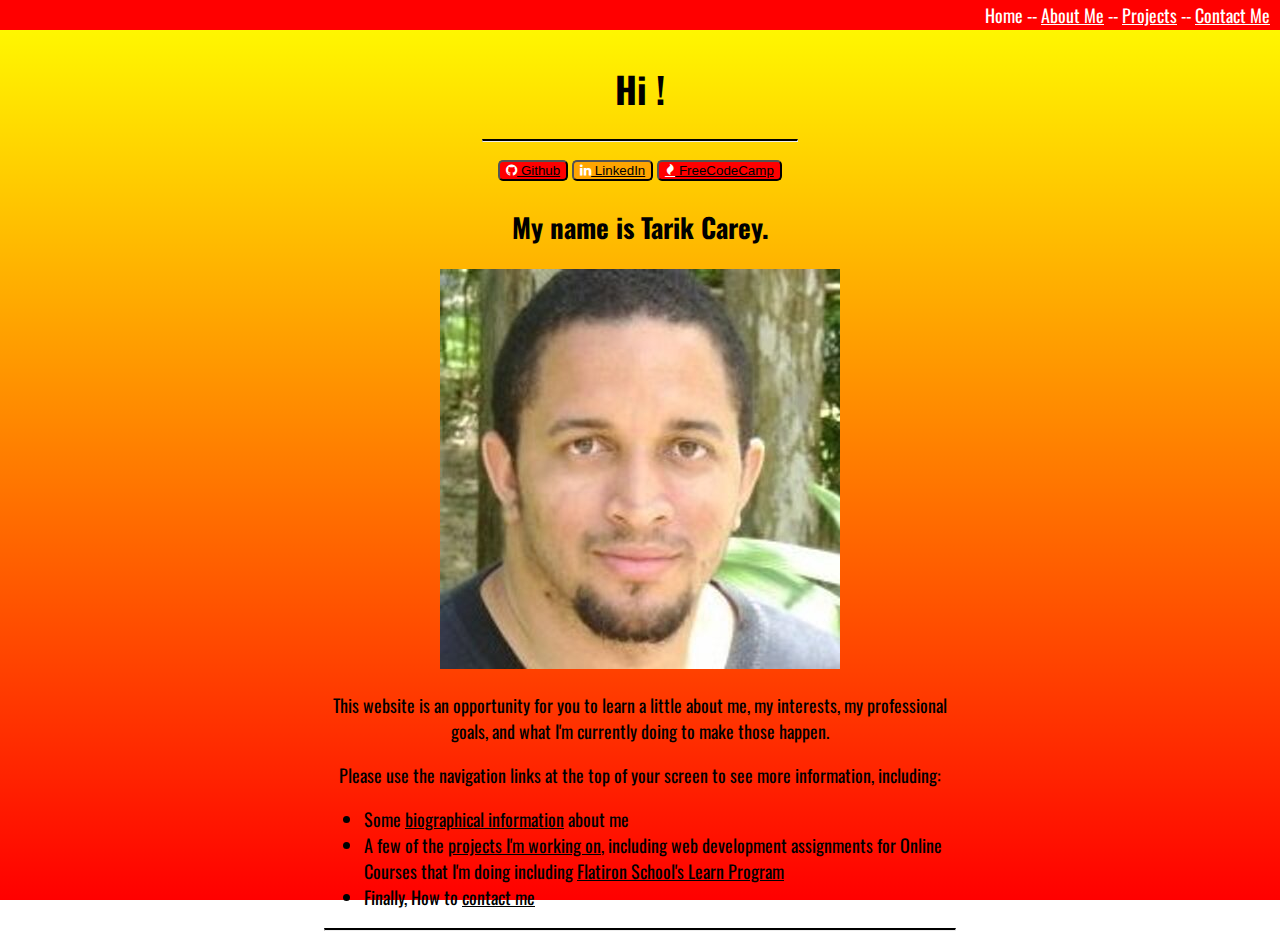
<file: index.html>
<!DOCTYPE html>
<html lang="en">

<head>
  <meta charset="utf-8" />
  <title>Personal Portfolio Website - Tarik Carey</title>
  <link rel="stylesheet" href="http://maxcdn.bootstrapcdn.com/font-awesome/4.5.0/css/font-awesome.min.css" />
  <link rel="stylesheet" href="style.css" />
  </head>

<body>
  <header>
    <nav id="sections">
      <span>Home --</span>
      <a href="about.html">About Me</a> --
      <a href="projects.html">Projects</a> --
      <a href="contact.html">Contact Me</a>
    </nav>
  </header>
  <main>
    <section id="social">
    <h1>Hi !</h1>
    <hr />
    <table>
      <tr>
        <td><button class="btn"><i class="fa fa-github"></i><a href="https://github.com/mysticriver" target="_blank"> Github</a></button></td>
        <td> <button class="btn linkedinbtn"><i class="fa fa-linkedin"></i><a href="https://jm.linkedin.com/in/tarikcarey" target="_blank"> LinkedIn</a></button></td>
        <td><button class="btn"><i class="fa fa-fire"></i><a href="https://www.freecodecamp.com/mysticriver" target="_blank"> FreeCodeCamp</a></button></td>
      </tr>
    </table>
    </section>
   
    
  
  <section id="intro">
      <h2>My name is Tarik Carey.</h2>
      <img src="images/facetime_400x400.jpg" alt="Tarik Carey Profile Picture">
      <p>This website is an opportunity for you to learn a little about me, my interests, my professional goals, and what I'm currently doing to make those happen.</p>
      <p>Please use the navigation links at the top of your screen to see more information, including:</p>
      <ul>
        <li>Some <a href="about.html">biographical information</a> about me</li>
        <li>A few of the <a href="projects.html">projects I'm working on</a>, including web development assignments for Online Courses that I'm doing including <a href="http://learn.co/">Flatiron School's Learn Program </a></li>
        <li>Finally, How to  <a href="contact.html">contact me</a></li>
      </ul>
  </section>
  <hr />
  </main>
</body>

</html>
</file>
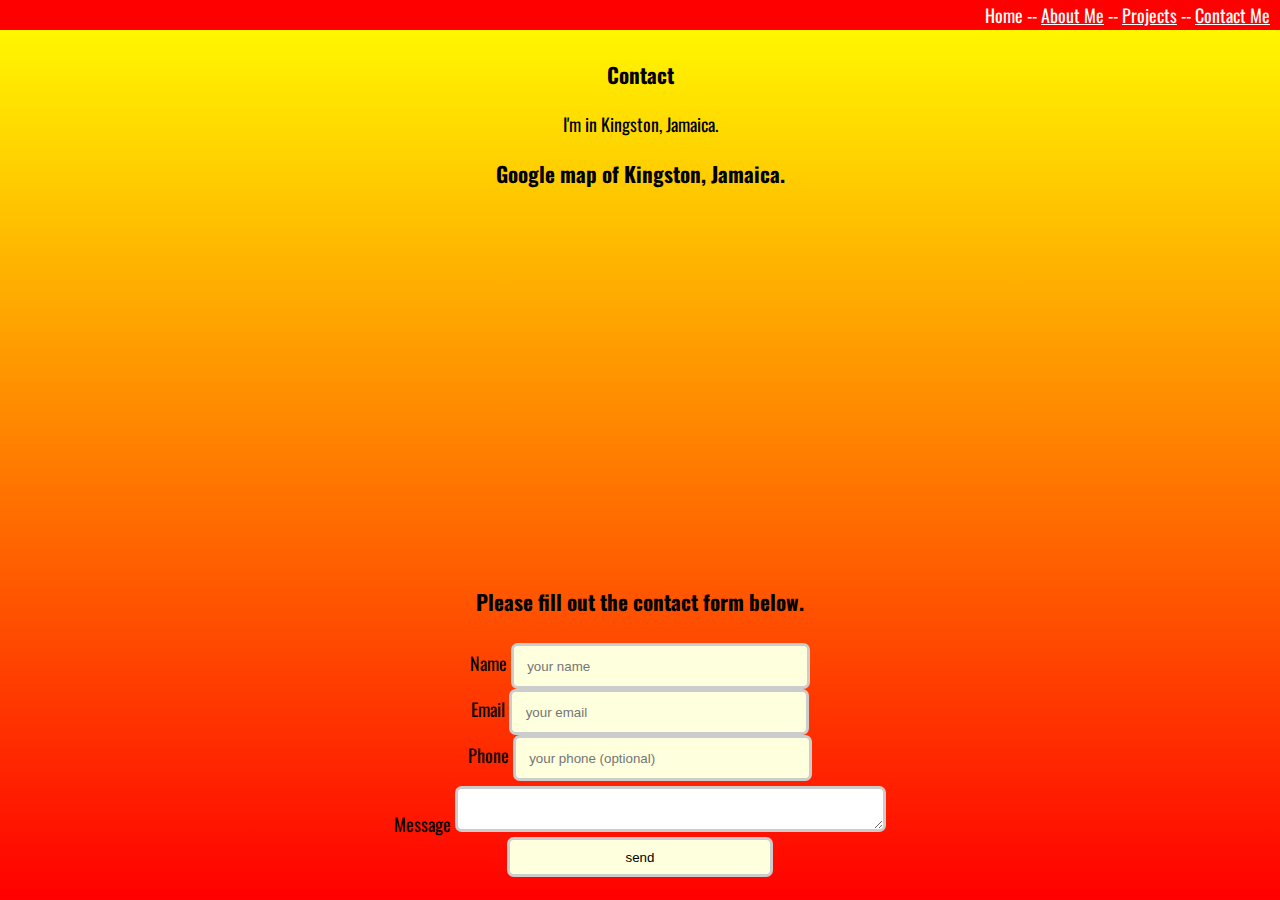
<file: contact.html>
<!DOCTYPE html>
<html lang="en">
    <head>
      <meta charset="utf-8" />
      <title>Contact Me - Tarik Carey</title>
      <link rel="stylesheet" href="http://maxcdn.bootstrapcdn.com/font-awesome/4.5.0/css/font-awesome.min.css" />
      <link rel="stylesheet" href="style.css" />
    </head>
<body>
  <header>
      <nav id="sections">
        <span>Home --</span>
        <a href="about.html">About Me</a> --
        <a href="projects.html">Projects</a> --
        <a href="contact.html">Contact Me</a>
      </nav>
  </header>
  <main>
      <section class="intro">
    <h3>Contact</h3>
     <p>I'm in Kingston, Jamaica.</p>
    </section>
    
    <!-- Map -->
    <section class="google-map">
        <h3>Google map of Kingston, Jamaica.</h3>
     <iframe src="https://www.google.com/maps/embed?pb=!1m18!1m12!1m3!1d60706.50607075554!2d-76.83576161517757!3d18.017933236596594!2m3!1f0!2f0!3f0!3m2!1i1024!2i768!4f13.1!3m3!1m2!1s0x8edb3f9784ded2a1%3A0x24f321bfabb7af40!2sKingston!5e0!3m2!1sen!2sjm!4v1470338668876" width="425" height="350"  style="border:0" allowfullscreen></iframe>
    </section>
    
    <!-- Contact Form -->
   <section class="contact-form">
       <h3>Please fill out the contact form below.</h3>
        <form action="#" method="post">
          <label for="fullname">Name  </label>
          <input type="text" id="fullname" name="fullname" placeholder="your name" required>
          <br/>
          <label for="email">Email  </label>
          <input type="email" id="email" name="email" placeholder="your email" required>
          <br/>
          <label for="phone">Phone </label>
          <input type="tel" id="phone" name="phone" placeholder="your phone (optional)">
          <br/>
          <label for="message">Message </label>
          <textarea id="message" name="message" cols="50"></textarea>
           <br/>
          <input type="submit" value="send">
        </form>
        </section>
    </main>
    </body>
</html>
</file>
<file: style.css>
@import url('https://fonts.googleapis.com/css?family=Oswald');

body {
  font-family: Oswald, Sans-serif;
  font-size: 18px;
  background: linear-gradient(180deg, yellow, red) fixed;
  padding-top: 30px;
  text-align: center;
}

a {
  color: black;
}

a:hover {
   color: white;
}

li{
  text-align: left;
}

nav {
  background: red;
  color: #fff;
  padding: 2px 0px 2px 0px;
  position: fixed;
  text-align: right;
  top: 0;
  left: 0;
  width: 100%;
  z-index: 1;
}

nav a {
  color: #fff;
}

nav a:hover {
  text-decoration: underline;
  color:black;
}

nav *:last-child {
  padding-right: 10px;
}

hr {
  border-top: 2px solid #000;
  margin-left: 25%;
  margin-right: 25%;
}

section {
  margin-left: 25%;
  margin-right: 25%;
}

button {
   border-radius: 5px;
   color: white;
   background: red;
}

.linkedinbtn {
   background: orange;
}

table {
    margin: auto;
}

form{
  display: inline-table;
  margin: 5px;
  }
input{
 font-family: "Montserrat", sans-serif;  /* custom font applied */
width: 20em;                            /* custom width */
height: 3em;                            /* custom height */
border: 3px solid #ccc;               /* custom border */
border-radius: 0.5em;                   /* added border radius */
background-color: #feffdc;              /* light yellow background */
padding: 0em 1em;                       /* right and left padding */

}
textarea {
	border: 3px solid #cccccc;
	padding: 5px;
	font-family: Tahoma, sans-serif;
	margin-top: 5px;
	border-radius: 0.5em;
}
iframe{
  border:0;
}
</file>
